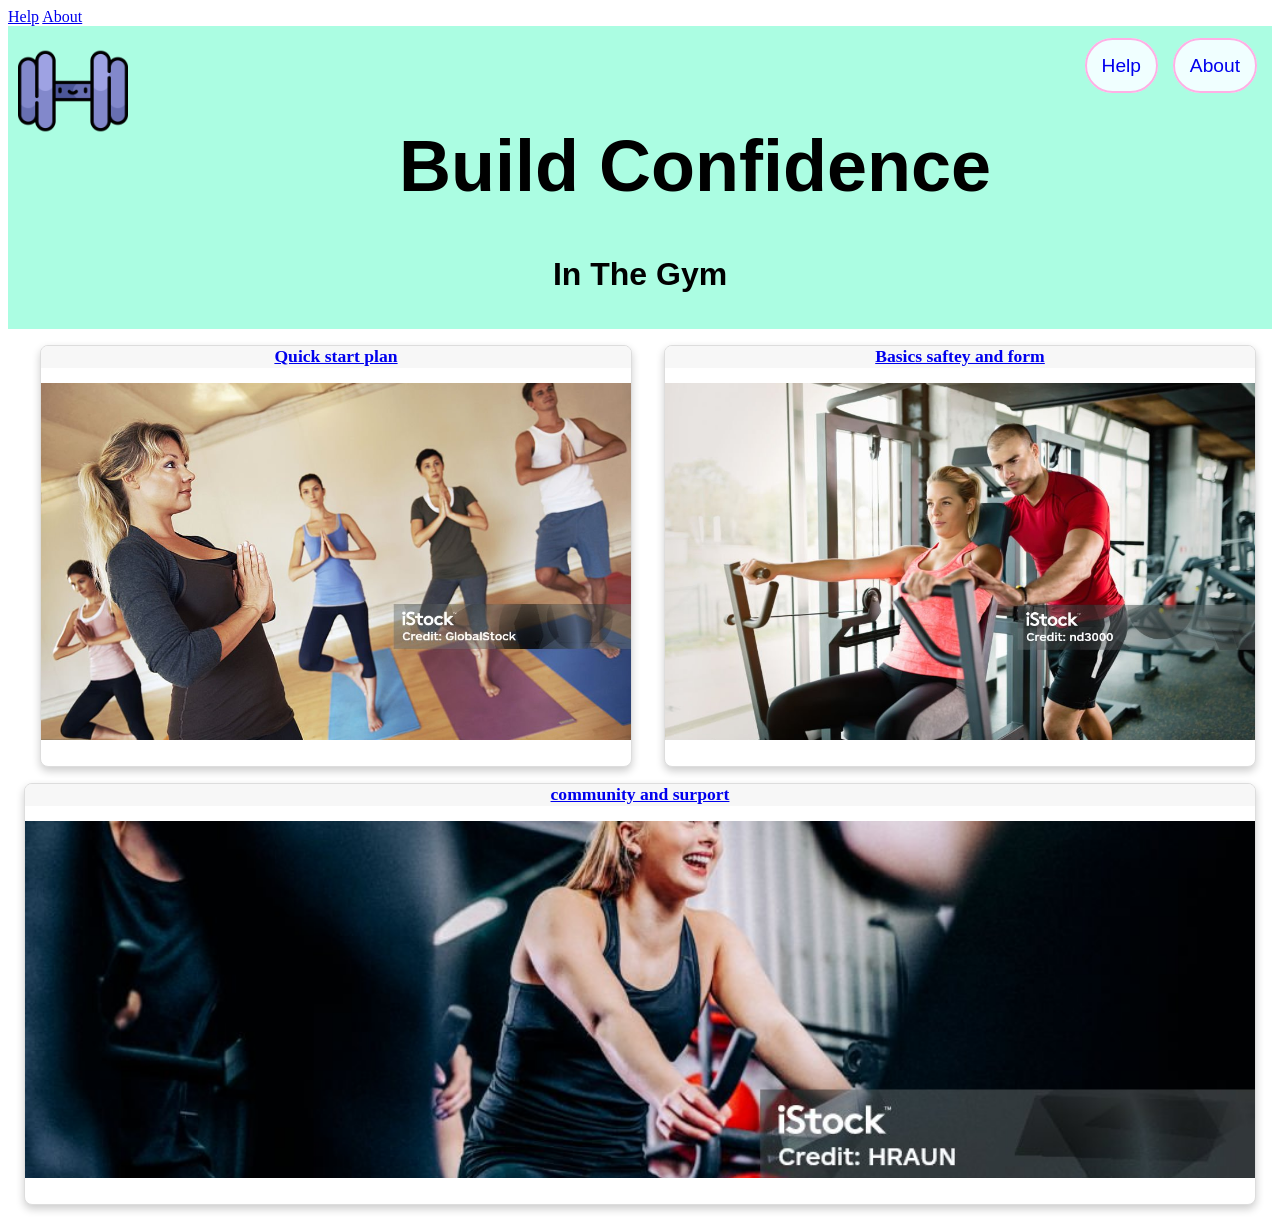
<file: index.html>
<!DOCTYPE html>

<html lang="en">

<head>
    <meta charset="UTF-8">
    <meta name="viewport" content="width=device-width, initial-scale=1.0">
    <meta name="description" content="gym project HTML5 structure">
    <link rel="icon" type="image/png" href="template_section/footer">
    <title>Build Confidence</title>
    <link rel="stylesheet" href="styles/style.css">
</head>

<body>
  <nav>
    <a href="help.html">Help</a>
    <a href="about.html">About</a>
    

  </nav>
    <!-- Header Section -->
    <header>
        <img class="logo" src="images/dumbell icon.png" alt="dumbell">
        <nav>
            <ul>
                <li id="active"> <a href="help.html">Help</a></li>
                <li><a href="about.html">About</a></li>
            </ul>
        </nav>
        <h1>Build Confidence</h1>
        <h2>In The Gym</h2>

    </header>
    <!-- Navigation Section -->
    <main>
  <section class="cards-section">
    <a href="quick.html">
    <div class="cards-container">
      <div class="card">
        <div class="card-header">
          <h3>Quick start plan </h3>
        </div>
      </a>
        <div class="card-image">
          <img src="images/gym.jpg" alt="Avatar">
        </div>
      </div>

      <a href="basics.html">
      <div class="card">
        <div class="card-header">
          <h3>Basics saftey and form</form></h3>
        </div>
      </a>
        <div class="card-image">
          <img src="images/gymphoto.jpg" alt="Avatar">
        </div>
      </div>

      <div class="card">
        <a href="communication.html">
        <div class="card-header">
          <h3>community and surport</h3>
        </div>
        </a>
        <div class="card-image">
          <img src="images/smileysportwoman.jpg" alt="Avatar">
        </div>
      </div>
      
    </div>
  </section>
</main>

    <footer>

    </footer>
</body>

</html>
</file>
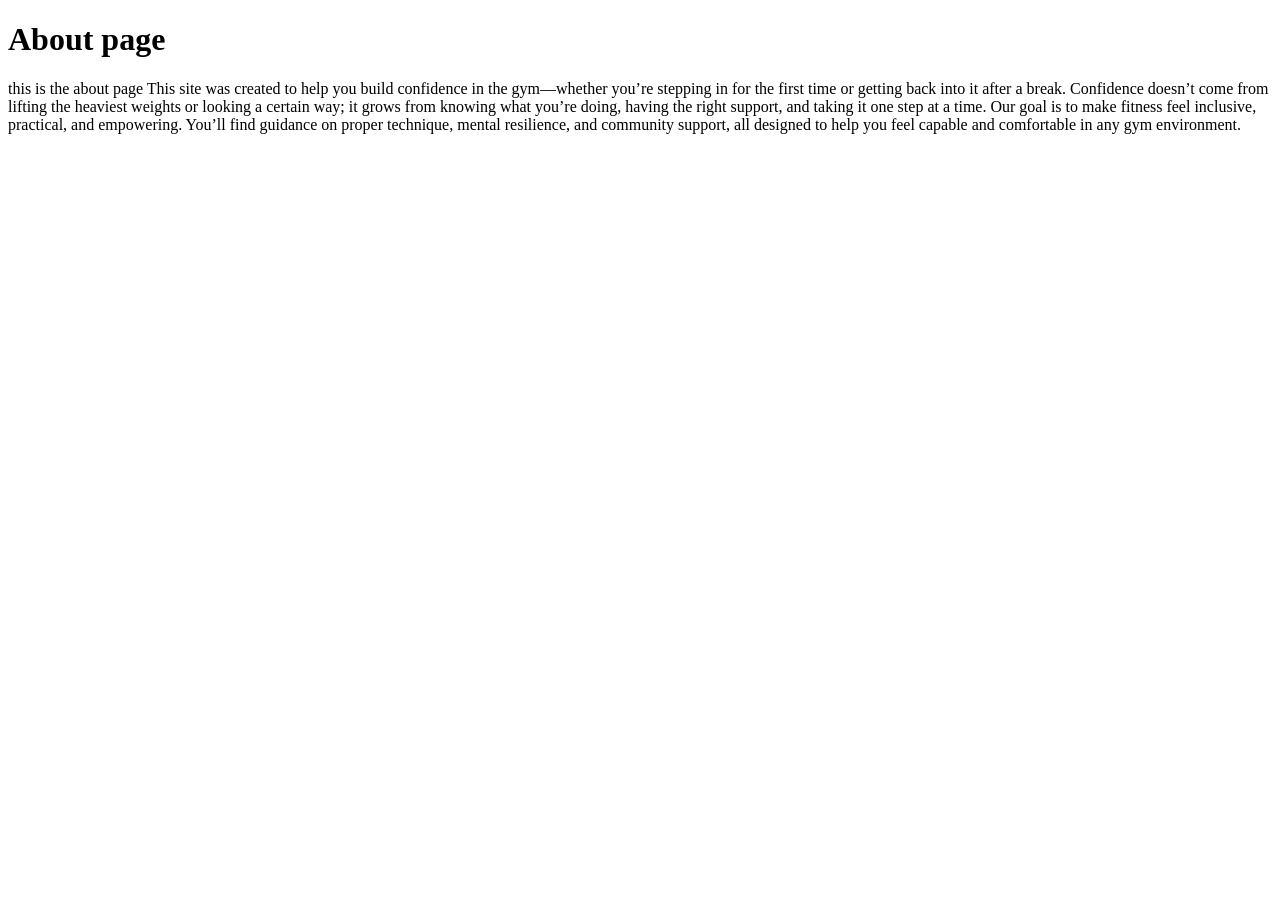
<file: about.html>
<!DOCTYPE html>
<html>

<head>
    <title>About</title>
</head>

<body>
    <h1>About page</h1>
    <P>this is the about page
        This site was created to help you build confidence in the gym—whether you’re stepping in for the first time or getting back into it after a break. Confidence doesn’t come from lifting the heaviest weights or looking a certain way; it grows from knowing what you’re doing, having the right support, and taking it one step at a time.

        Our goal is to make fitness feel inclusive, practical, and empowering. You’ll find guidance on proper technique, mental resilience, and community support, all designed to help you feel capable and comfortable in any gym environment.
    </P>
</body>
</html>
</file>
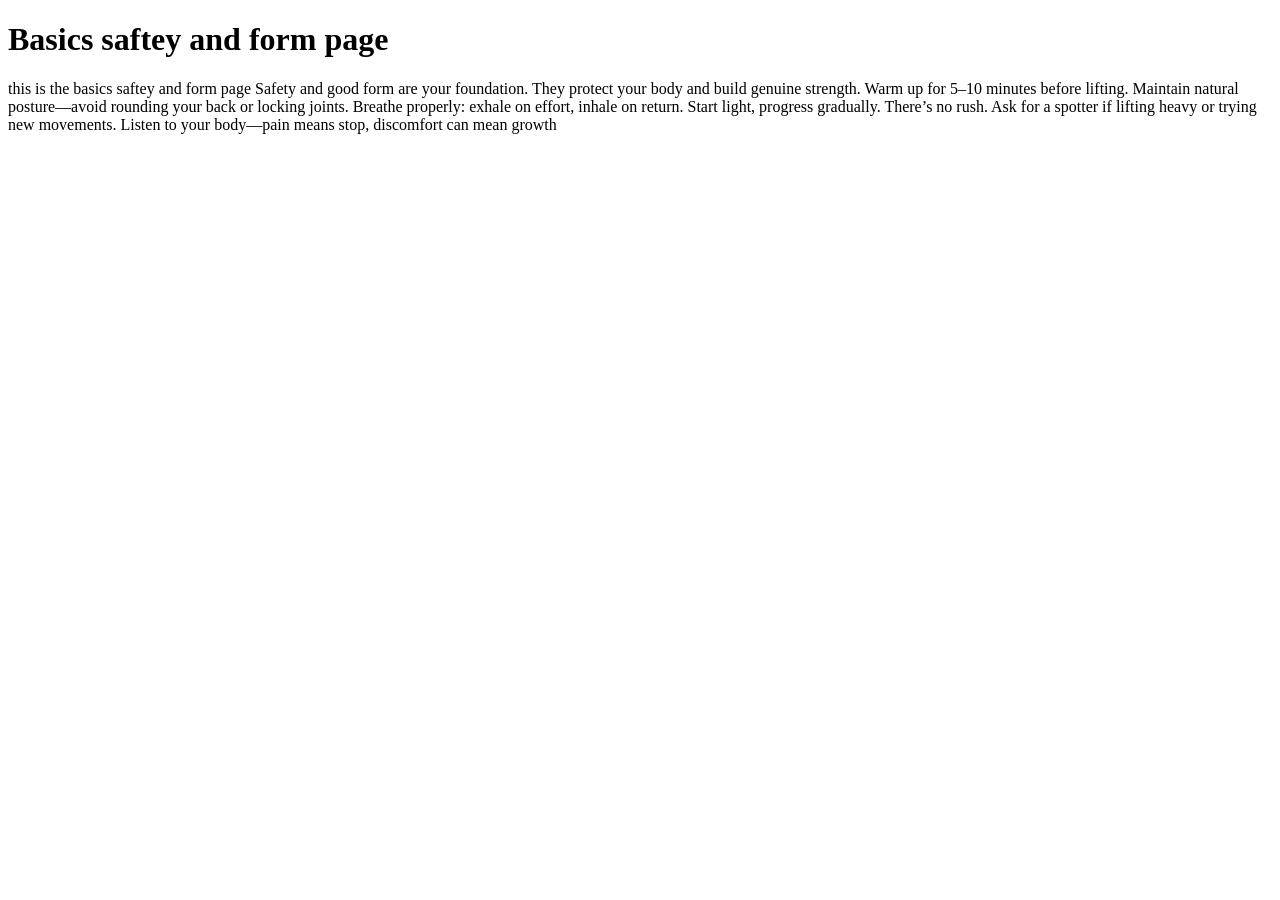
<file: basics.html>
<!DOCTYPE html>
<html>

<head>
    <title>Basics saftey and form</title>
</head>

<body>
    <h1>Basics saftey and form page</h1>
    <P>this is the basics saftey and form page
        Safety and good form are your foundation. They protect your body and build genuine strength.

        Warm up for 5–10 minutes before lifting.
        Maintain natural posture—avoid rounding your back or locking joints.
        Breathe properly: exhale on effort, inhale on return.
        Start light, progress gradually. There’s no rush.
        Ask for a spotter if lifting heavy or trying new movements.
        Listen to your body—pain means stop, discomfort can mean growth
 </P>
</body>
</html>
</file>
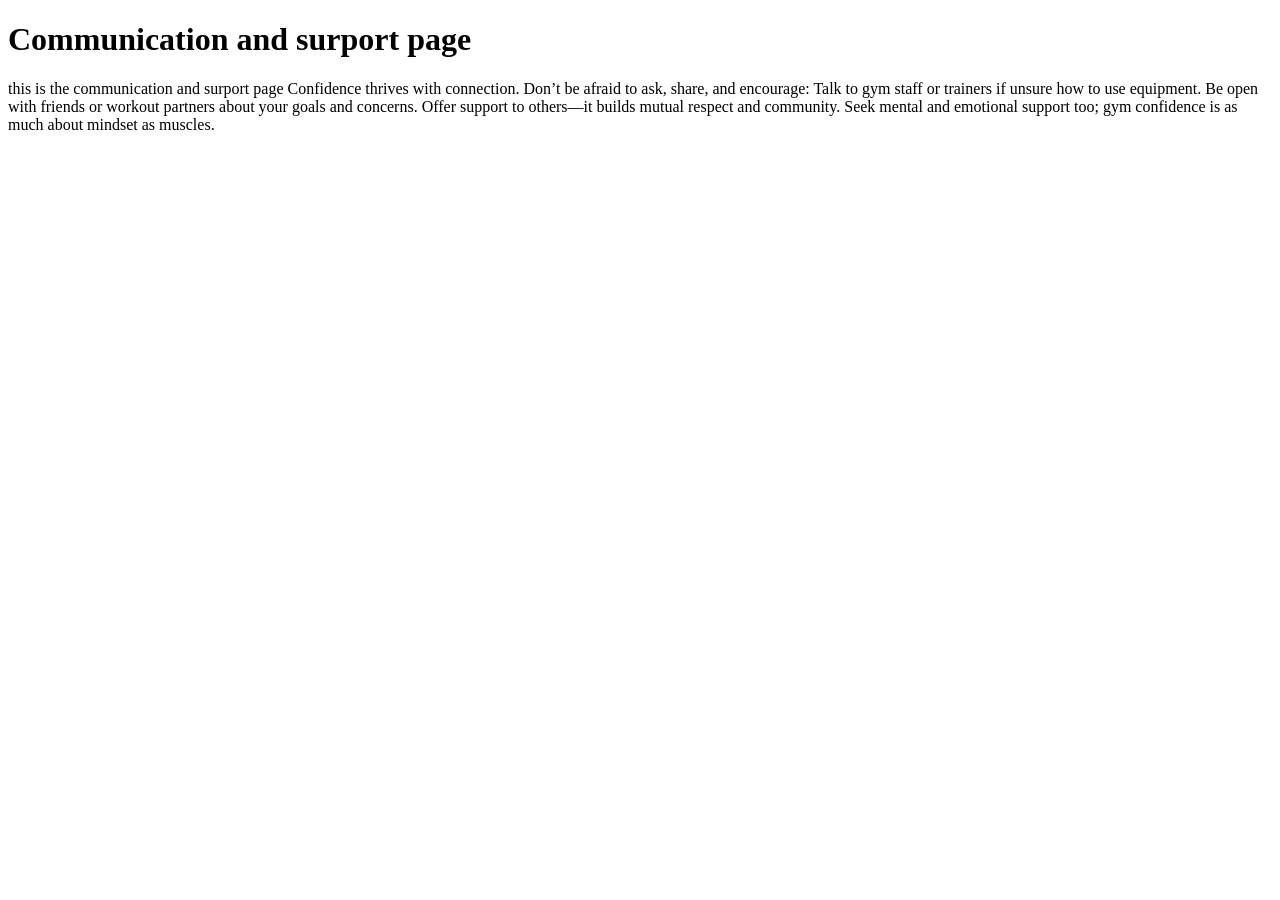
<file: communication.html>
<!DOCTYPE html>
<html>

<head>
    <title>Communication and surport</title>
</head>

<body>
    <h1>Communication and surport page</h1>
   <P>this is the communication and surport page
        Confidence thrives with connection. Don’t be afraid to ask, share, and encourage:

        Talk to gym staff or trainers if unsure how to use equipment.
        Be open with friends or workout partners about your goals and concerns.
        Offer support to others—it builds mutual respect and community.
        Seek mental and emotional support too; gym confidence is as much about mindset as muscles.
    </P>
</body>
</html>
</file>
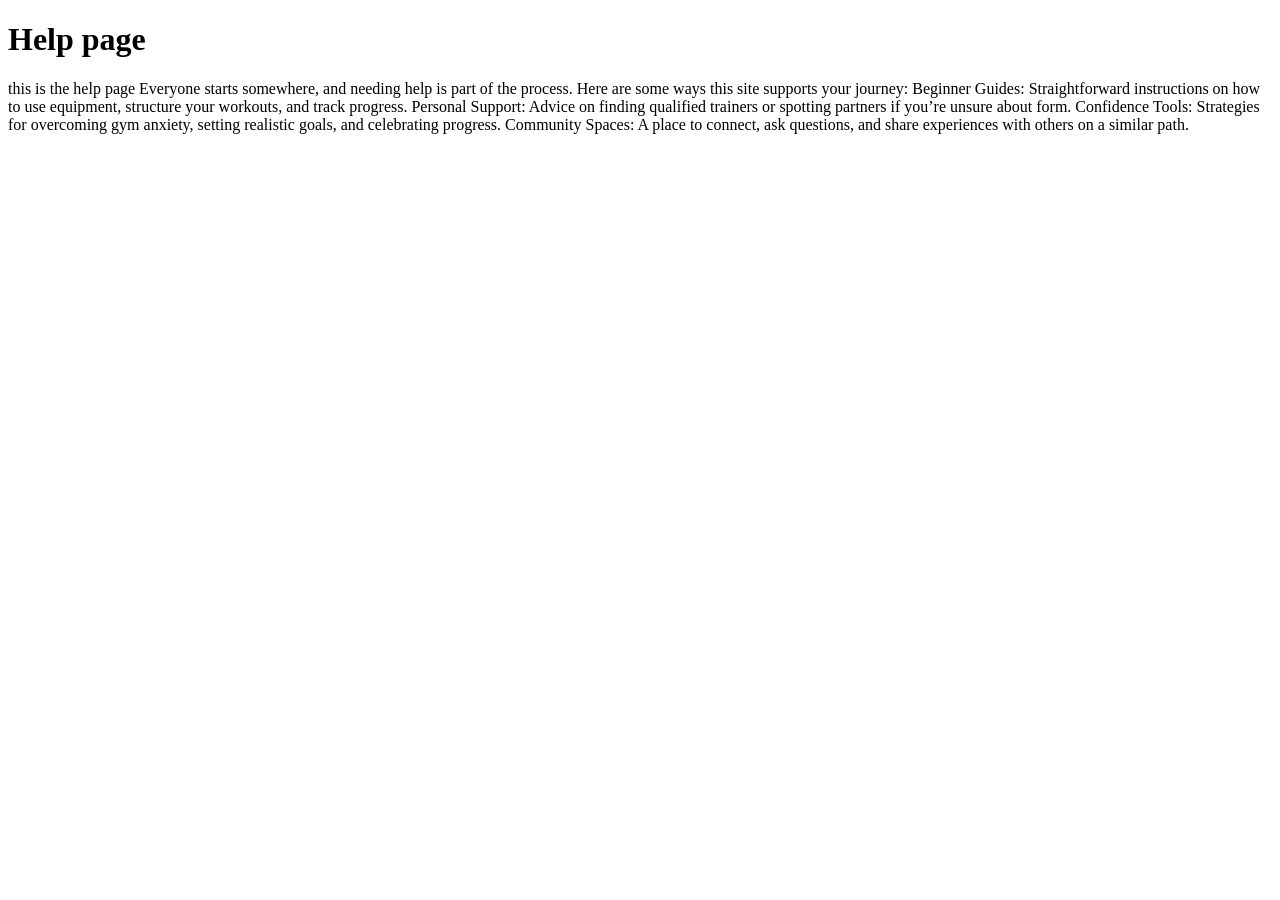
<file: help.html>
<!DOCTYPE html>
<html>

<head>
    <title>Help</title>
</head>

<body>
    <h1>Help page</h1>
    <P>this is the help page
        Everyone starts somewhere, and needing help is part of the process. Here are some ways this site supports your journey:

        Beginner Guides: Straightforward instructions on how to use equipment, structure your workouts, and track progress.
        Personal Support: Advice on finding qualified trainers or spotting partners if you’re unsure about form.
        Confidence Tools: Strategies for overcoming gym anxiety, setting realistic goals, and celebrating progress.
        Community Spaces: A place to connect, ask questions, and share experiences with others on a similar path.
    </P>
</body>
</html>
</file>
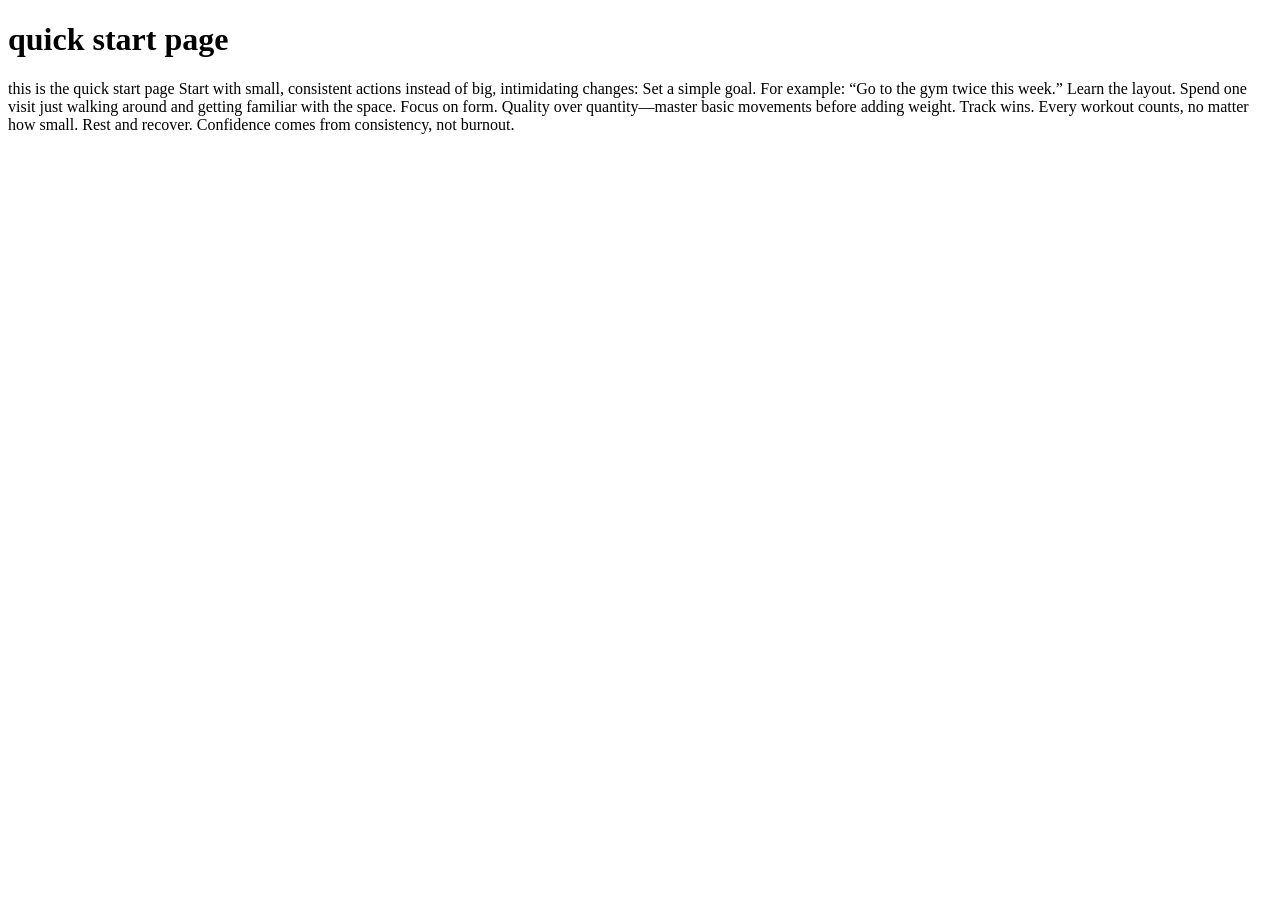
<file: quick.html>
<!DOCTYPE html>
<html>

<head>
    <title>quick start</title>
</head>

<body>
    <h1>quick start page</h1>
    <P>this is the quick start page
        Start with small, consistent actions instead of big, intimidating changes:

        Set a simple goal. For example: “Go to the gym twice this week.”
        Learn the layout. Spend one visit just walking around and getting familiar with the space.
        Focus on form. Quality over quantity—master basic movements before adding weight.
        Track wins. Every workout counts, no matter how small.
        Rest and recover. Confidence comes from consistency, not burnout.
    </P>
</body>
</html>
</file>
<file: styles/style.css>
h1{
    text-align: center;
    font-size: 450%;
    font-family: Arial, Helvetica, sans-serif;

}
h2{
    text-align: center;
    font-size: xx-large;
    font-family: Arial, Helvetica, sans-serif;
}
.logo{
   float: left;
    width: 110px;
    border-radius: 20px; 
    
}
header{
    background-color: rgb(171, 253, 226);
    padding: 10px;
}
nav ul{
    text-align: right;
    font-size: 1.2em;

}

nav ul li {
    display:inline;
    background-color:azure;
    padding:15px;
    margin: 5px;
    border: 2px solid rgb(255, 176, 229);
    border-radius: 40px;
}
nav ul li a{
    font-family: Arial, Helvetica, sans-serif;
    text-decoration: none;
}
nav ul li:hover 
{
    background-color: rgb(255, 176, 229);
    opacity: 50%;
}
.images{
    float: left;
    width: 350px;
    border-radius: 10px;
}
.photogym{
     float: right;
    width: 350px;
    border-radius: 10px;
}
.gymimage{
    width: 350px;
    border-radius: 10px;
}
.card {
  box-shadow: 0 4px 8px 0 rgba(0,0,0,0.2);
  transition: 0.3s;
  width: 40%;
}

.card:hover {
  box-shadow: 0 11px 30px 0 rgba(0,0,0,0.2);
}

.container {
  padding: 2px 16px;
}

/* Make sure the main content area can hold the cards nicely */
.cards-section {
  padding: 1rem;
}

/* Flex container to lay cards horizontally */
.cards-container {
  display: flex;
  gap: 1rem;           /* space between cards (adjust as needed) */
  align-items: stretch;  /* ensure equal height cards if images differ */
  justify-content: center; /* center the row (optional) */
  flex-wrap: nowrap;     /* keep them on a single line; remove to allow wrapping on small screens */
}

/* Card styling (adjust as needed) */
.card {
  flex: 0 0 30%;          /* each card takes 30% of the row (adjust width as needed) */
  border: 1px solid #ddd;
  border-radius: 8px;
  overflow: hidden;
  background: #fff;
  display: flex;
  flex-direction: column;
}

.card img {
  width: 100%;
  height: auto;
  display: block;
}

.card .container {
  padding: 0.5rem 1rem;
}

.cards-container {
  display: flex;
  gap: 1rem;
  align-items: stretch;
  justify-content: center;
  flex-wrap: wrap;         /* allow wrapping on small screens */
}

.card {
  flex: 1 1 calc(33.333% - 1rem); /* three per row with gaps */
  min-width: 240px;               /* prevent cards from becoming too narrow */
}

/* Card layout (adjust existing rules if you have them) */
.cards-section {
  padding: 1rem;
}

.cards-container {
  display: flex;
  gap: 1rem;
  align-items: stretch;
  justify-content: center;
  flex-wrap: wrap; /* allow wrapping on small screens */
}

.card {
  display: flex;
  flex-direction: column;
  width: 30%;
  min-width: 240px;
  border: 1px solid #ddd;
  border-radius: 8px;
  overflow: hidden;
  background: #fff;
  /* Ensure consistent height if content changes later */
  height: 420px; /* optional fixed height; adjust as needed */
}

.card-header {
  height: 15%;         /* top area for text */
  display: flex;
  align-items: center;
  justify-content: center;
  padding: 0.5rem;
  background: #f7f7f7;
}

.card-header h3 {
  margin: 0;
  font-size: 1.1rem;
  text-align: center;
}

.card-image {
  height: 85%;           /* remaining space for the image */
  width: 100%;
  overflow: hidden;
}

.card-image img {
  width: 100%;
  height: 100%;
  object-fit: cover;       /* fill the area without distortion */
  display: block;
}
</file>
